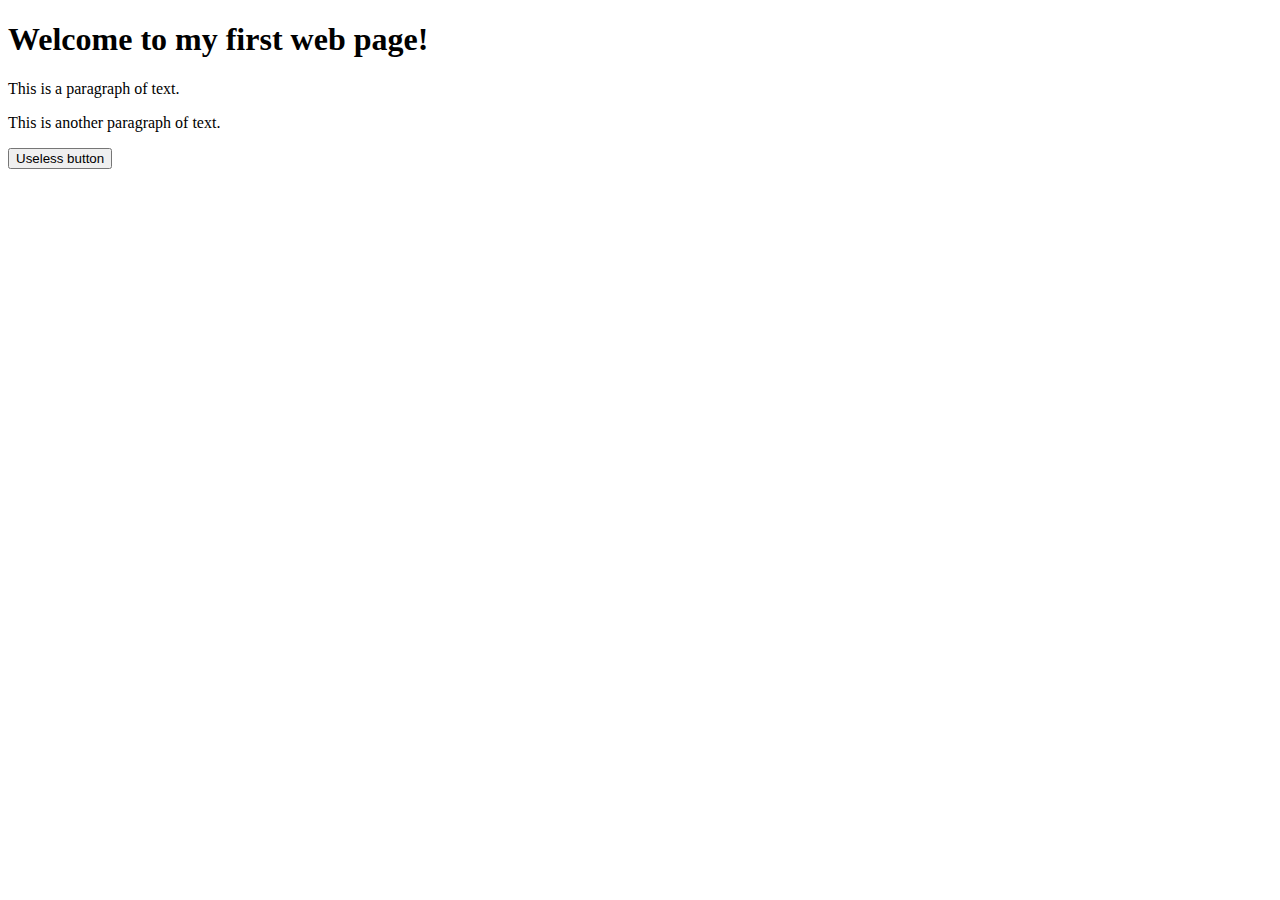
<file: original.html>
<!DOCTYPE html>
<html>
<head>
    <title>My First Web Page</title>
</head>
<body>
    <h1>Welcome to my first web page!</h1>
    <p>This is a paragraph of text.</p>
    <p>This is another paragraph of text.</p>
	<button onclick="document.location='new.html'" type="button">Useless button</button>
</body>
</html>
</file>
